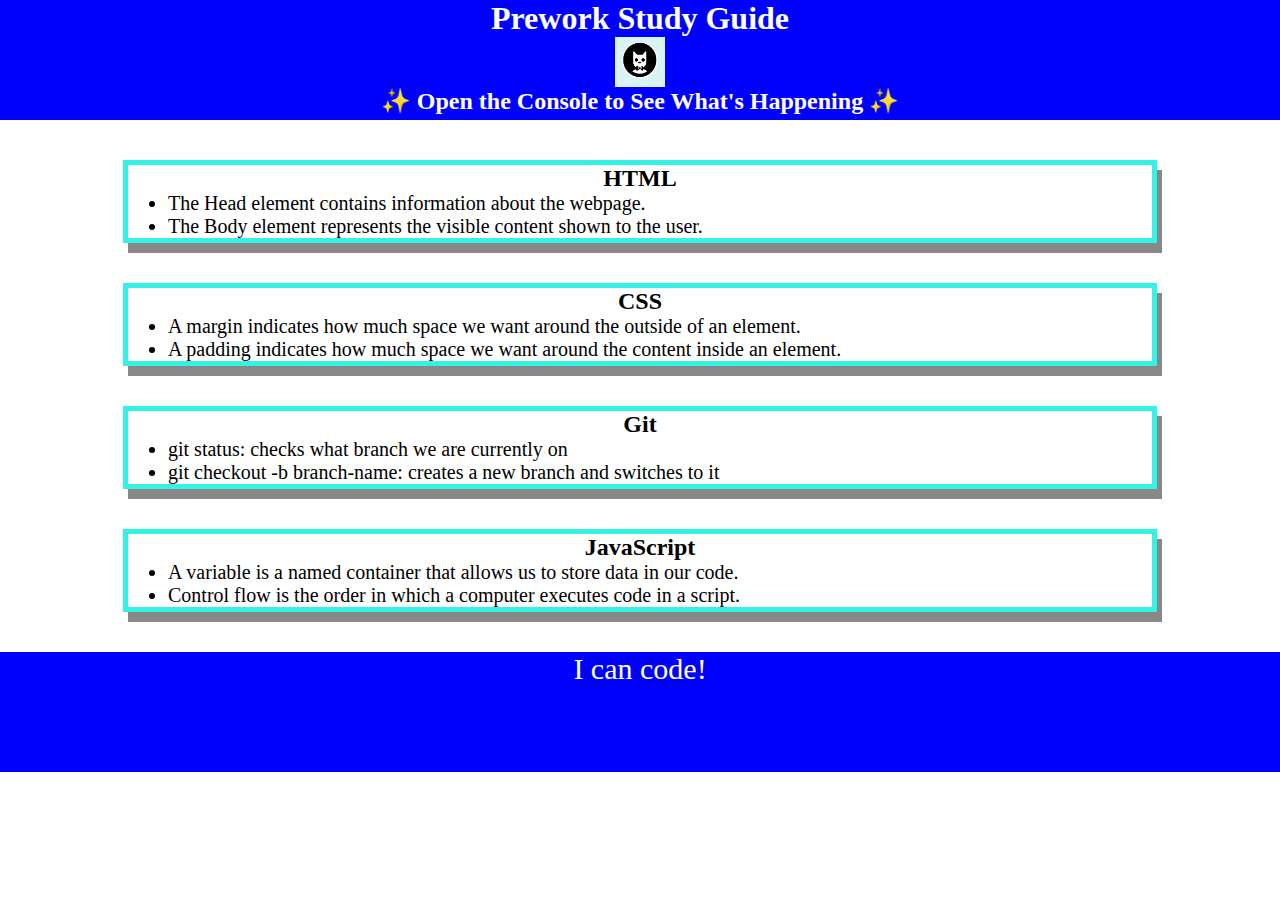
<file: index.html>
<!DOCTYPE html>
<html lang="en">
  <head>
    <meta charset="UTF-8" />
    <meta http-equiv="X-UA-Compatible" content="IE=edge" />
    <meta name="viewport" content="width=device-width, initial-scale=1.0" />
    <link rel="stylesheet" href="./assets/style.css">
    <title>Prework Study Guide</title>
  </head>

  <body>
    <header id="top">
      <h1>Prework Study Guide</h1>
      <img src="./assets/bowtie-cat.png" alt="Profile image of cat wearing a bow tie." />
      <h2>✨ Open the Console to See What's Happening ✨</h2>
    </header>
    <main>
      <section class="card" id="html-section">
        <h2> HTML</h2>
      <ul>
          <li>The Head element contains information about the webpage.</li>
          <li>The Body element represents the visible content shown to the user.</li>
      </ul>
      </section>
   
      <section class="card" id="css-section">
        <h2>CSS</h2>
      <ul>
          <li>A margin indicates how much space we want around the outside of an element.</li>
          <li>A padding indicates how much space we want around the content inside an element.</li>
      </ul>
   </section>
   
      <section class="card" id="git-section">
        <h2>Git</h2>
        <ul>
          <li>git status: checks what branch we are currently on</li>
          <li>git checkout -b branch-name: creates a new branch and switches to it</li>
        </ul>
      </section>
   
      <section class="card" id="javascript-section">
        <h2>JavaScript</h2>
     <ul>
       <li>A variable is a named container that allows us to store data in our code.</li>
       <li>Control flow is the order in which a computer executes code in a script.</li>
     </ul>
      </section>
    </main>

    <footer>
      <p>I can code!</p>
    </footer>
  <script src="./assets/script.js"></script>
  </body>
</html>
</file>
<file: assets/style.css>
* {
    margin: 0;
    padding: 0;
}

header,
footer {
    width: 100%;
    height: 120px;
    background-color: blue;
    color: white;
}

h1,
h2 {
    text-align: center;
}

img {
    display: block;
    height: 50px;
    width: 50px;
    margin-left: auto;
    margin-right: auto;
}

ul {
    padding-left: 40px;
    font-size: 20px;
}

p {
    text-align: center;
    font-size: 30px;
}

.card {
    width: 80%;
    margin: 40px auto;
    border: 5px solid #35F2E6;
    box-shadow: 5px 10px #888888;
}
</file>
